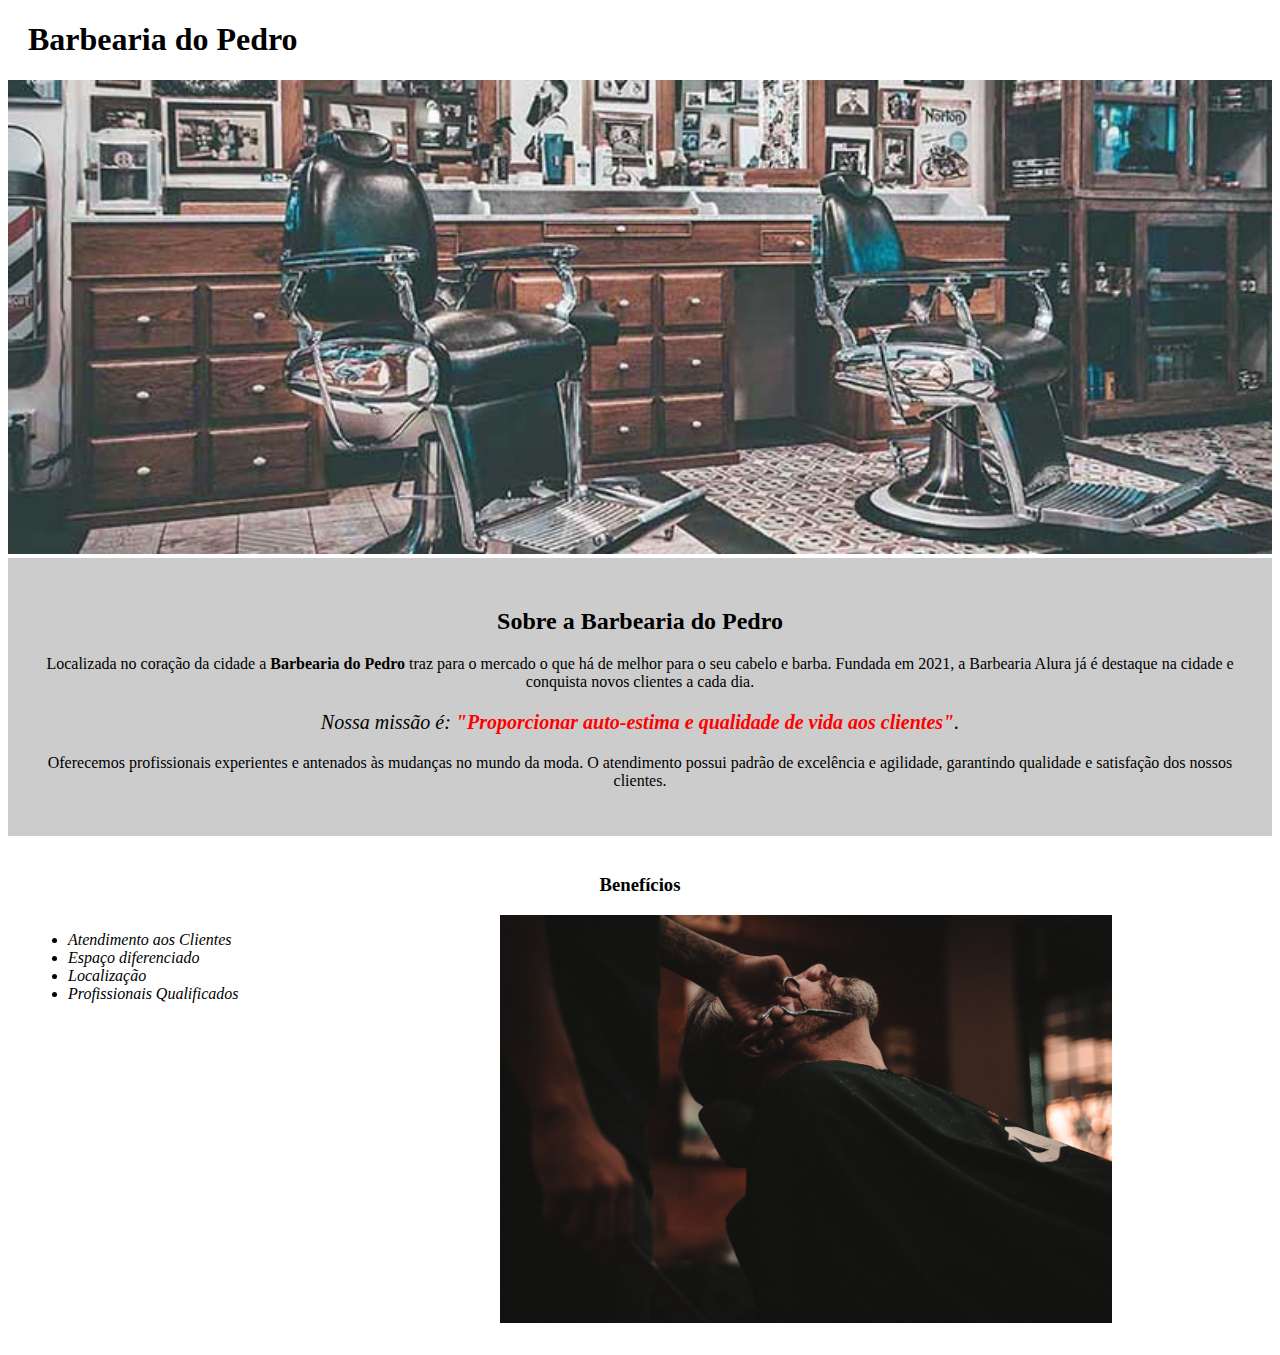
<file: projeto-html-1/index.html>
<!DOCTYPE html>
<html lang="pt-br">
	<head>
		<meta charset="UTF-8">
		<title>Barbearia do Pedro</title>
		<link rel="stylesheet" href="style.css">
	</head>

	<body>
		<header>
			<h1 class="titulo-principal">Barbearia do Pedro</h1>
		</header>
		<img id="banner" src="banner.jpg">
		<div class="principal">
			<h2 class="titulo-centralizado">Sobre a Barbearia do Pedro</h2>
	 
			<p>Localizada no coração da cidade a <strong>Barbearia do Pedro</strong> traz para o mercado o que há de melhor para o seu cabelo e barba. Fundada em 2021, a Barbearia Alura já é destaque na cidade e conquista novos clientes a cada dia.</p>

			<p id="missao"><em>Nossa missão é: <strong>"Proporcionar auto-estima e qualidade de vida aos clientes"</strong>.</em></p>

			<p>Oferecemos profissionais experientes e antenados às mudanças no mundo da moda. O atendimento possui padrão de excelência e agilidade, garantindo qualidade e satisfação dos nossos clientes.</p>
		</div>

		<div class="beneficios">
			<h3 class="titulo-centralizado">Benefícios</h3>

			<ul>
				<li class="itens">Atendimento aos Clientes</li>
				<li class="itens">Espaço diferenciado</li>
				<li class="itens">Localização</li>
				<li class="itens">Profissionais Qualificados</li>
			</ul>

			<img src="beneficios.jpg" class="imagembeneficios">
		</div>
	</body>
</html>
</file>
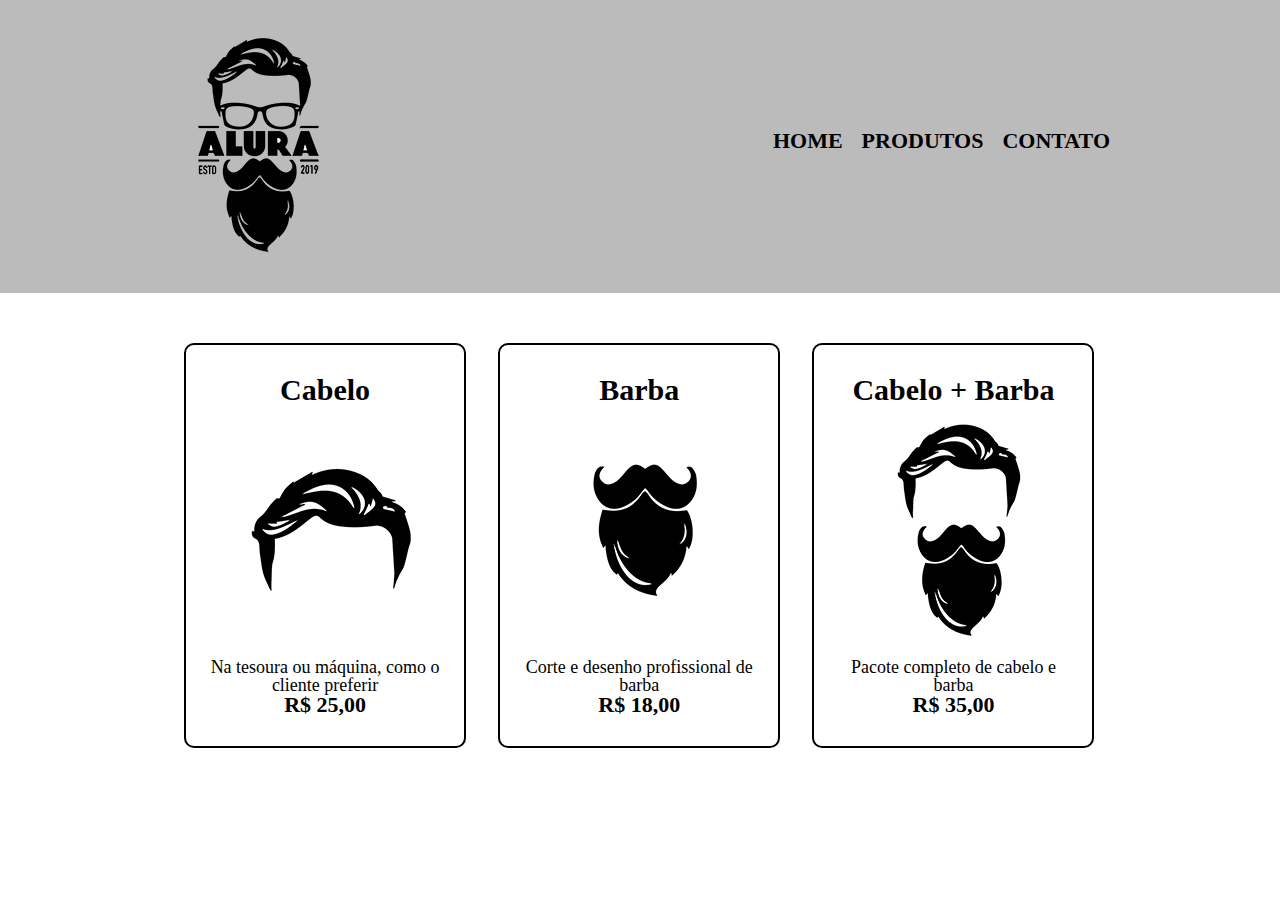
<file: projeto-html-2/produtos.html>
<!DOCTYPE html>
<html>
    <head>
        <meta charset="UTF-8">
        <title>Produtos - Barbearia do Pedro</title>
        <link rel="stylesheet" href="reset.css">
        <link rel="stylesheet" href="produtos.css">
    </head>
    <body>
        <header>
            <div class="caixa">
            <h1><img src="logo.png"></h1>
            <nav>
                    <ul>
                        <li><a href="index.html">Home</a></li>
                        <li><a href="produtos.html">Produtos</a></li>
                        <li><a href="contato.html">Contato</a></li>
                    </ul>
                </nav>
            </div>
        </header>

        <main>
            <ul class="produtos">
                <li>
                    <h2>Cabelo</h2>
                    <img src="cabelo.jpg">
                    <p class="produto-descricao">Na tesoura ou máquina, como o cliente preferir</p>
                    <p class="produto-preco">R$ 25,00</p>
                </li>
                <li>
                    <h2>Barba</h2>
                    <img src="barba.jpg">
                    <p class="produto-descricao">Corte e desenho profissional de barba</p>
                    <p class="produto-preco">R$ 18,00</p>
                </li>
                <li>
                    <h2>Cabelo + Barba</h2>
                    <img src="cabelo+barba.jpg">
                    <p class="produto-descricao">Pacote completo de cabelo e barba</p>
                    <p class="produto-preco">R$ 35,00</p>
                </li>
            </ul>
        </main>
    </body>
</html>
</file>
<file: projeto-html-1/style.css>
#banner {
	width:100%;
}

.principal{
	background: #CCCCCC;
	padding: 30px;
}

.titulo-principal {
	padding-left: 20px;
}

.titulo-centralizado {
	text-align: center
}

p {
	text-align: center;
}

#missao {
	font-size: 20px
}

em strong {
	color: #FF0000;
}

.itens {
	font-style: italic
}

.beneficios {
	background: #FFFFFF;
	padding: 20px;
}

ul {
	display: inline-block;
	vertical-align: top;
	width: 20%;
	margin-right: 15%;
}

.imagembeneficios {
	width: 50%;
}
</file>
<file: projeto-html-2/produtos.css>
header {
    background: #BBB;
    padding: 20px 0;
}

.caixa {
    position: relative;
    width: 940px;
    margin: 0 auto
}

nav {
    position: absolute;
    top: 110px;
    right: 0;


}

nav li {
    display: inline;
    margin: 0 0 0 15px;
}

nav a {
    text-transform: uppercase;
    color: black;
    font-weight: bold;
    font-size: 22px;
    text-decoration: none;
}

.produtos {
    width: 940px;
    margin: 0 auto;
    padding: 50px 0;
}

.produtos li {
    display: inline-block;
    text-align: center;
    width: 30%;
    margin: 0 1.5%;
    padding: 30px 20px;
    vertical-align: top;
    box-sizing: border-box;
    border: 2px solid #000000;
    border-radius: 10px;
}

.produtos h2 {
    font-size: 30px;
    font-weight: bold;
}

.produto-descricao {
    font-size: 18px;
}
.produto-preco {
    font-size: 22px;
    font-weight: bold;
}
</file>
